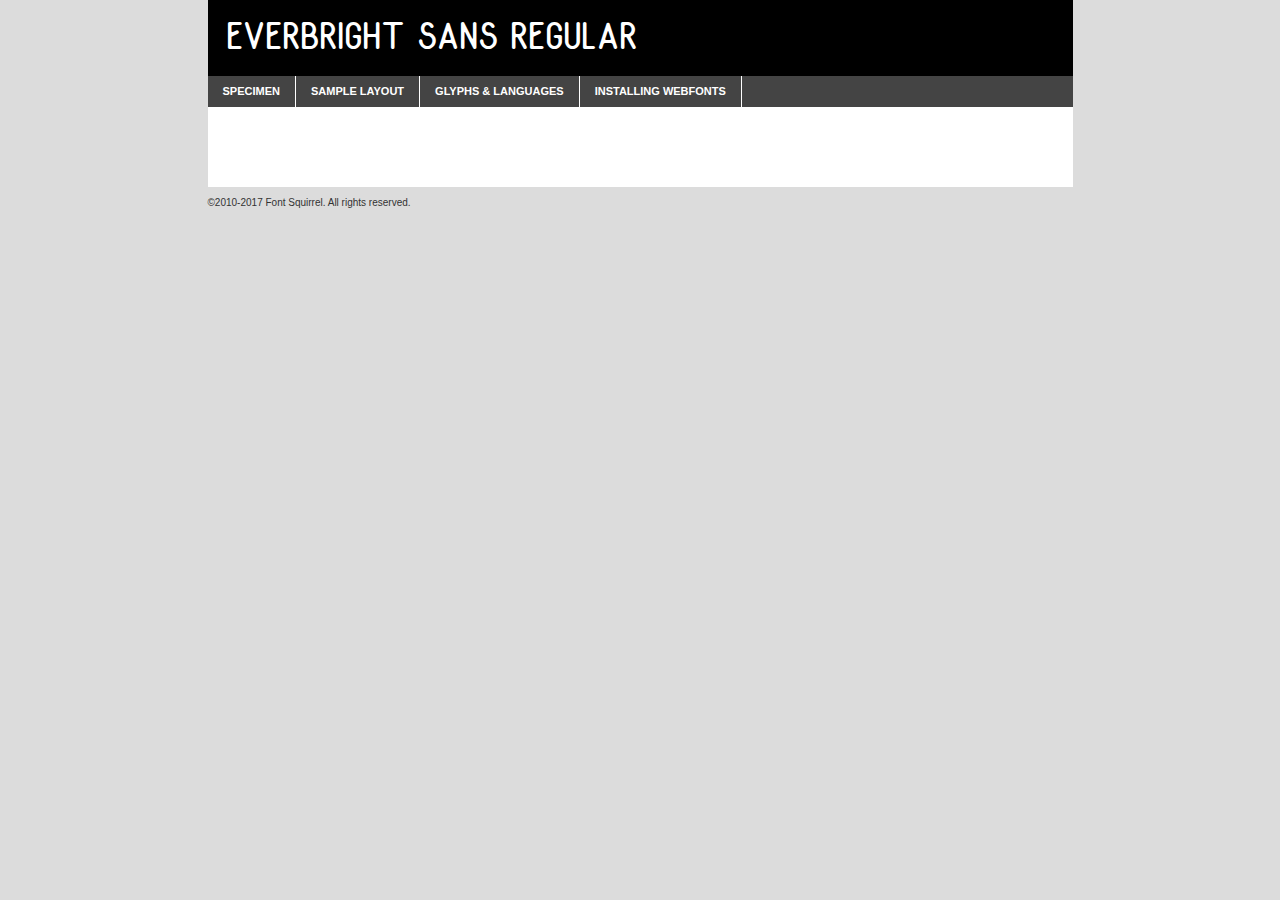
<file: font-aset/everbrightsansregular-zvomz-demo.html>
<!DOCTYPE html PUBLIC "-//W3C//DTD XHTML 1.0 Transitional//EN"
        "http://www.w3.org/TR/xhtml1/DTD/xhtml1-transitional.dtd">

<html xmlns="http://www.w3.org/1999/xhtml" xml:lang="en" lang="en">
<head>
    <meta http-equiv="Content-Type" content="text/html; charset=utf-8"/>
    <script src="http://ajax.googleapis.com/ajax/libs/jquery/1.7.2/jquery.min.js" type="text/javascript" charset="utf-8"></script>
    <script type="text/javascript">
		(function($) {
			$.fn.easyTabs = function(option) {
				var param = jQuery.extend({ fadeSpeed: 'fast', defaultContent: 1, activeClass: 'active' }, option);
				$(this).each(function() {
					var thisId = '#' + this.id;
					if ( param.defaultContent == '' )
					{
						param.defaultContent = 1;
					}
					if ( typeof param.defaultContent == 'number' )
					{
						var defaultTab = $(thisId + ' .tabs li:eq(' + (param.defaultContent - 1) + ') a').attr('href').substr(1);
					}
					else
					{
						var defaultTab = param.defaultContent;
					}
					$(thisId + ' .tabs li a').each(function() {
						var tabToHide = $(this).attr('href').substr(1);
						$('#' + tabToHide).addClass('easytabs-tab-content');
					});
					hideAll();
					changeContent(defaultTab);

					function hideAll() {$(thisId + ' .easytabs-tab-content').hide();}

					function changeContent(tabId)
					{
						hideAll();
						$(thisId + ' .tabs li').removeClass(param.activeClass);
						$(thisId + ' .tabs li a[href=#' + tabId + ']').closest('li').addClass(param.activeClass);
						if ( param.fadeSpeed != 'none' )
						{
							$(thisId + ' #' + tabId).fadeIn(param.fadeSpeed);
						}
						else
						{
							$(thisId + ' #' + tabId).show();
						}
					}

					$(thisId + ' .tabs li').click(function() {
						var tabId = $(this).find('a').attr('href').substr(1);
						changeContent(tabId);
						return false;
					});
				});
			}
		})(jQuery);
    </script>
    <link rel="stylesheet" href="specimen_files/specimen_stylesheet.css" type="text/css" charset="utf-8"/>
    <link rel="stylesheet" href="stylesheet.css" type="text/css" charset="utf-8"/>

    <style type="text/css">
        		body {
			font-family: 'everbright_sansregular';
        		}

            </style>

    <title>Everbright Sans Regular Specimen</title>


    <script type="text/javascript" charset="utf-8">
		$(document).ready(function() {
			$('#container').easyTabs({ defaultContent: 1 });
		});
    </script>
</head>

<body>
<div id="container">
    <div id="header">
		Everbright Sans Regular    </div>
    <ul class="tabs">
        <li><a href="#specimen">Specimen</a></li>
        <li><a href="#layout">Sample Layout</a></li>
		        <li><a href="#glyphs">Glyphs &amp; Languages</a></li>
        <li><a href="#installing">Installing Webfonts</a></li>

    </ul>

    <div id="main_content">


        <div id="specimen">

            <div class="section">
                <div class="grid12 firstcol">
                    <div class="huge">AaBb</div>
                </div>
            </div>

            <div class="section">
                <div class="glyph_range">A&#x200B;B&#x200b;C&#x200b;D&#x200b;E&#x200b;F&#x200b;G&#x200b;H&#x200b;I&#x200b;J&#x200b;K&#x200b;L&#x200b;M&#x200b;N&#x200b;O&#x200b;P&#x200b;Q&#x200b;R&#x200b;S&#x200b;T&#x200b;U&#x200b;V&#x200b;W&#x200b;X&#x200b;Y&#x200b;Z&#x200b;a&#x200b;b&#x200b;c&#x200b;d&#x200b;e&#x200b;f&#x200b;g&#x200b;h&#x200b;i&#x200b;j&#x200b;k&#x200b;l&#x200b;m&#x200b;n&#x200b;o&#x200b;p&#x200b;q&#x200b;r&#x200b;s&#x200b;t&#x200b;u&#x200b;v&#x200b;w&#x200b;x&#x200b;y&#x200b;z&#x200b;1&#x200b;2&#x200b;3&#x200b;4&#x200b;5&#x200b;6&#x200b;7&#x200b;8&#x200b;9&#x200b;0&#x200b;&amp;&#x200b;.&#x200b;,&#x200b;?&#x200b;!&#x200b;&#64;&#x200b;(&#x200b;)&#x200b;#&#x200b;$&#x200b;%&#x200b;*&#x200b;+&#x200b;-&#x200b;=&#x200b;:&#x200b;;</div>
            </div>
            <div class="section">
                <div class="grid12 firstcol">
                    <table class="sample_table">
                        <tr>
                            <td>10</td>
                            <td class="size10">abcdefghijklmnopqrstuvwxyzABCDEFGHIJKLMNOPQRSTUVWXYZ0123456789abcdefghijklmnopqrstuvwxyzABCDEFGHIJKLMNOPQRSTUVWXYZ0123456789abcdefghijklmnopqrstuvwxyzABCDEFGHIJKLMNOPQRSTUVWXYZ</td>
                        </tr>
                        <tr>
                            <td>11</td>
                            <td class="size11">abcdefghijklmnopqrstuvwxyzABCDEFGHIJKLMNOPQRSTUVWXYZ0123456789abcdefghijklmnopqrstuvwxyzABCDEFGHIJKLMNOPQRSTUVWXYZ0123456789abcdefghijklmnopqrstuvwxyzABCDEFGHIJKLMNOPQRSTUVWXYZ</td>
                        </tr>
                        <tr>
                            <td>12</td>
                            <td class="size12">abcdefghijklmnopqrstuvwxyzABCDEFGHIJKLMNOPQRSTUVWXYZ0123456789abcdefghijklmnopqrstuvwxyzABCDEFGHIJKLMNOPQRSTUVWXYZ0123456789abcdefghijklmnopqrstuvwxyzABCDEFGHIJKLMNOPQRSTUVWXYZ</td>
                        </tr>
                        <tr>
                            <td>13</td>
                            <td class="size13">abcdefghijklmnopqrstuvwxyzABCDEFGHIJKLMNOPQRSTUVWXYZ0123456789abcdefghijklmnopqrstuvwxyzABCDEFGHIJKLMNOPQRSTUVWXYZ0123456789abcdefghijklmnopqrstuvwxyzABCDEFGHIJKLMNOPQRSTUVWXYZ</td>
                        </tr>
                        <tr>
                            <td>14</td>
                            <td class="size14">abcdefghijklmnopqrstuvwxyzABCDEFGHIJKLMNOPQRSTUVWXYZ0123456789abcdefghijklmnopqrstuvwxyzABCDEFGHIJKLMNOPQRSTUVWXYZ0123456789abcdefghijklmnopqrstuvwxyzABCDEFGHIJKLMNOPQRSTUVWXYZ</td>
                        </tr>
                        <tr>
                            <td>16</td>
                            <td class="size16">abcdefghijklmnopqrstuvwxyzABCDEFGHIJKLMNOPQRSTUVWXYZ0123456789abcdefghijklmnopqrstuvwxyzABCDEFGHIJKLMNOPQRSTUVWXYZ</td>
                        </tr>
                        <tr>
                            <td>18</td>
                            <td class="size18">abcdefghijklmnopqrstuvwxyzABCDEFGHIJKLMNOPQRSTUVWXYZ0123456789abcdefghijklmnopqrstuvwxyzABCDEFGHIJKLMNOPQRSTUVWXYZ</td>
                        </tr>
                        <tr>
                            <td>20</td>
                            <td class="size20">abcdefghijklmnopqrstuvwxyzABCDEFGHIJKLMNOPQRSTUVWXYZ0123456789abcdefghijklmnopqrstuvwxyzABCDEFGHIJKLMNOPQRSTUVWXYZ</td>
                        </tr>
                        <tr>
                            <td>24</td>
                            <td class="size24">abcdefghijklmnopqrstuvwxyzABCDEFGHIJKLMNOPQRSTUVWXYZ0123456789abcdefghijklmnopqrstuvwxyzABCDEFGHIJKLMNOPQRSTUVWXYZ</td>
                        </tr>
                        <tr>
                            <td>30</td>
                            <td class="size30">abcdefghijklmnopqrstuvwxyzABCDEFGHIJKLMNOPQRSTUVWXYZ0123456789abcdefghijklmnopqrstuvwxyzABCDEFGHIJKLMNOPQRSTUVWXYZ</td>
                        </tr>
                        <tr>
                            <td>36</td>
                            <td class="size36">abcdefghijklmnopqrstuvwxyzABCDEFGHIJKLMNOPQRSTUVWXYZ0123456789abcdefghijklmnopqrstuvwxyzABCDEFGHIJKLMNOPQRSTUVWXYZ</td>
                        </tr>
                        <tr>
                            <td>48</td>
                            <td class="size48">abcdefghijklmnopqrstuvwxyzABCDEFGHIJKLMNOPQRSTUVWXYZ0123456789abcdefghijklmnopqrstuvwxyzABCDEFGHIJKLMNOPQRSTUVWXYZ</td>
                        </tr>
                        <tr>
                            <td>60</td>
                            <td class="size60">abcdefghijklmnopqrstuvwxyzABCDEFGHIJKLMNOPQRSTUVWXYZ0123456789abcdefghijklmnopqrstuvwxyzABCDEFGHIJKLMNOPQRSTUVWXYZ</td>
                        </tr>
                        <tr>
                            <td>72</td>
                            <td class="size72">abcdefghijklmnopqrstuvwxyzABCDEFGHIJKLMNOPQRSTUVWXYZ0123456789abcdefghijklmnopqrstuvwxyzABCDEFGHIJKLMNOPQRSTUVWXYZ</td>
                        </tr>
                        <tr>
                            <td>90</td>
                            <td class="size90">abcdefghijklmnopqrstuvwxyzABCDEFGHIJKLMNOPQRSTUVWXYZ0123456789abcdefghijklmnopqrstuvwxyzABCDEFGHIJKLMNOPQRSTUVWXYZ</td>
                        </tr>
                    </table>

                </div>

            </div>


            <div class="section" id="bodycomparison">


                <div id="xheight">
                    <div class="fontbody">&#x25FC;&#x25FC;&#x25FC;&#x25FC;&#x25FC;&#x25FC;&#x25FC;&#x25FC;&#x25FC;&#x25FC;&#x25FC;&#x25FC;&#x25FC;&#x25FC;&#x25FC;&#x25FC;&#x25FC;&#x25FC;&#x25FC;&#x25FC;&#x25FC;&#x25FC;&#x25FC;&#x25FC;&#x25FC;&#x25FC;&#x25FC;&#x25FC;&#x25FC;&#x25FC;&#x25FC;&#x25FC;&#x25FC;&#x25FC;&#x25FC;&#x25FC;&#x25FC;&#x25FC;&#x25FC;&#x25FC;&#x25FC;&#x25FC;&#x25FC;&#x25FC;&#x25FC;&#x25FC;&#x25FC;&#x25FC;&#x25FC;&#x25FC;&#x25FC;&#x25FC;&#x25FC;&#x25FC;&#x25FC;&#x25FC;&#x25FC;&#x25FC;&#x25FC;&#x25FC;&#x25FC;&#x25FC;&#x25FC;&#x25FC;&#x25FC;&#x25FC;&#x25FC;&#x25FC;&#x25FC;&#x25FC;&#x25FC;&#x25FC;&#x25FC;&#x25FC;&#x25FC;&#x25FC;&#x25FC;&#x25FC;&#x25FC;&#x25FC;&#x25FC;&#x25FC;&#x25FC;&#x25FC;&#x25FC;&#x25FC;&#x25FC;&#x25FC;&#x25FC;&#x25FC;&#x25FC;&#x25FC;&#x25FC;&#x25FC;&#x25FC;&#x25FC;&#x25FC;&#x25FC;&#x25FC;body</div>
                    <div class="arialbody">body</div>
                    <div class="verdanabody">body</div>
                    <div class="georgiabody">body</div>
                </div>
                <div class="fontbody" style="z-index:1">
                    body<span>Everbright Sans Regular</span>
                </div>
                <div class="arialbody" style="z-index:1">
                    body<span>Arial</span>
                </div>
                <div class="verdanabody" style="z-index:1">
                    body<span>Verdana</span>
                </div>
                <div class="georgiabody" style="z-index:1">
                    body<span>Georgia</span>
                </div>


            </div>


            <div class="section psample psample_row1" id="">

                <div class="grid2 firstcol">
                    <p class="size10"><span>10.</span>Aenean lacinia bibendum nulla sed consectetur. Fusce dapibus, tellus ac cursus commodo, tortor mauris condimentum nibh, ut fermentum massa justo sit amet risus. Nullam id dolor id nibh ultricies vehicula ut id elit. Cum sociis natoque penatibus et magnis dis parturient montes, nascetur ridiculus mus. Nulla vitae elit libero, a pharetra augue.</p>

                </div>
                <div class="grid3">
                    <p class="size11"><span>11.</span>Aenean lacinia bibendum nulla sed consectetur. Fusce dapibus, tellus ac cursus commodo, tortor mauris condimentum nibh, ut fermentum massa justo sit amet risus. Nullam id dolor id nibh ultricies vehicula ut id elit. Cum sociis natoque penatibus et magnis dis parturient montes, nascetur ridiculus mus. Nulla vitae elit libero, a pharetra augue.</p>

                </div>
                <div class="grid3">
                    <p class="size12"><span>12.</span>Aenean lacinia bibendum nulla sed consectetur. Fusce dapibus, tellus ac cursus commodo, tortor mauris condimentum nibh, ut fermentum massa justo sit amet risus. Nullam id dolor id nibh ultricies vehicula ut id elit. Cum sociis natoque penatibus et magnis dis parturient montes, nascetur ridiculus mus. Nulla vitae elit libero, a pharetra augue.</p>

                </div>
                <div class="grid4">
                    <p class="size13"><span>13.</span>Aenean lacinia bibendum nulla sed consectetur. Fusce dapibus, tellus ac cursus commodo, tortor mauris condimentum nibh, ut fermentum massa justo sit amet risus. Nullam id dolor id nibh ultricies vehicula ut id elit. Cum sociis natoque penatibus et magnis dis parturient montes, nascetur ridiculus mus. Nulla vitae elit libero, a pharetra augue.</p>

                </div>
                <div class="white_blend"></div>

            </div>
            <div class="section psample psample_row2" id="">
                <div class="grid3 firstcol">
                    <p class="size14"><span>14.</span>Aenean lacinia bibendum nulla sed consectetur. Fusce dapibus, tellus ac cursus commodo, tortor mauris condimentum nibh, ut fermentum massa justo sit amet risus. Nullam id dolor id nibh ultricies vehicula ut id elit. Cum sociis natoque penatibus et magnis dis parturient montes, nascetur ridiculus mus. Nulla vitae elit libero, a pharetra augue.</p>

                </div>
                <div class="grid4">
                    <p class="size16"><span>16.</span>Aenean lacinia bibendum nulla sed consectetur. Fusce dapibus, tellus ac cursus commodo, tortor mauris condimentum nibh, ut fermentum massa justo sit amet risus. Nullam id dolor id nibh ultricies vehicula ut id elit. Cum sociis natoque penatibus et magnis dis parturient montes, nascetur ridiculus mus. Nulla vitae elit libero, a pharetra augue.</p>

                </div>
                <div class="grid5">
                    <p class="size18"><span>18.</span>Aenean lacinia bibendum nulla sed consectetur. Fusce dapibus, tellus ac cursus commodo, tortor mauris condimentum nibh, ut fermentum massa justo sit amet risus. Nullam id dolor id nibh ultricies vehicula ut id elit. Cum sociis natoque penatibus et magnis dis parturient montes, nascetur ridiculus mus. Nulla vitae elit libero, a pharetra augue.</p>

                </div>

                <div class="white_blend"></div>

            </div>

            <div class="section psample psample_row3" id="">
                <div class="grid5 firstcol">
                    <p class="size20"><span>20.</span>Aenean lacinia bibendum nulla sed consectetur. Fusce dapibus, tellus ac cursus commodo, tortor mauris condimentum nibh, ut fermentum massa justo sit amet risus. Nullam id dolor id nibh ultricies vehicula ut id elit. Cum sociis natoque penatibus et magnis dis parturient montes, nascetur ridiculus mus. Nulla vitae elit libero, a pharetra augue.</p>
                </div>
                <div class="grid7">
                    <p class="size24"><span>24.</span>Aenean lacinia bibendum nulla sed consectetur. Fusce dapibus, tellus ac cursus commodo, tortor mauris condimentum nibh, ut fermentum massa justo sit amet risus. Nullam id dolor id nibh ultricies vehicula ut id elit. Cum sociis natoque penatibus et magnis dis parturient montes, nascetur ridiculus mus. Nulla vitae elit libero, a pharetra augue.</p>
                </div>

                <div class="white_blend"></div>

            </div>

            <div class="section psample psample_row4" id="">
                <div class="grid12 firstcol">
                    <p class="size30"><span>30.</span>Aenean lacinia bibendum nulla sed consectetur. Fusce dapibus, tellus ac cursus commodo, tortor mauris condimentum nibh, ut fermentum massa justo sit amet risus. Nullam id dolor id nibh ultricies vehicula ut id elit. Cum sociis natoque penatibus et magnis dis parturient montes, nascetur ridiculus mus. Nulla vitae elit libero, a pharetra augue.</p>
                </div>
                <div class="white_blend"></div>

            </div>


            <div class="section psample psample_row1 fullreverse">
                <div class="grid2 firstcol">
                    <p class="size10"><span>10.</span>Aenean lacinia bibendum nulla sed consectetur. Fusce dapibus, tellus ac cursus commodo, tortor mauris condimentum nibh, ut fermentum massa justo sit amet risus. Nullam id dolor id nibh ultricies vehicula ut id elit. Cum sociis natoque penatibus et magnis dis parturient montes, nascetur ridiculus mus. Nulla vitae elit libero, a pharetra augue.</p>

                </div>
                <div class="grid3">
                    <p class="size11"><span>11.</span>Aenean lacinia bibendum nulla sed consectetur. Fusce dapibus, tellus ac cursus commodo, tortor mauris condimentum nibh, ut fermentum massa justo sit amet risus. Nullam id dolor id nibh ultricies vehicula ut id elit. Cum sociis natoque penatibus et magnis dis parturient montes, nascetur ridiculus mus. Nulla vitae elit libero, a pharetra augue.</p>

                </div>
                <div class="grid3">
                    <p class="size12"><span>12.</span>Aenean lacinia bibendum nulla sed consectetur. Fusce dapibus, tellus ac cursus commodo, tortor mauris condimentum nibh, ut fermentum massa justo sit amet risus. Nullam id dolor id nibh ultricies vehicula ut id elit. Cum sociis natoque penatibus et magnis dis parturient montes, nascetur ridiculus mus. Nulla vitae elit libero, a pharetra augue.</p>

                </div>
                <div class="grid4">
                    <p class="size13"><span>13.</span>Aenean lacinia bibendum nulla sed consectetur. Fusce dapibus, tellus ac cursus commodo, tortor mauris condimentum nibh, ut fermentum massa justo sit amet risus. Nullam id dolor id nibh ultricies vehicula ut id elit. Cum sociis natoque penatibus et magnis dis parturient montes, nascetur ridiculus mus. Nulla vitae elit libero, a pharetra augue.</p>

                </div>
                <div class="black_blend"></div>

            </div>

            <div class="section psample psample_row2 fullreverse">
                <div class="grid3 firstcol">
                    <p class="size14"><span>14.</span>Aenean lacinia bibendum nulla sed consectetur. Fusce dapibus, tellus ac cursus commodo, tortor mauris condimentum nibh, ut fermentum massa justo sit amet risus. Nullam id dolor id nibh ultricies vehicula ut id elit. Cum sociis natoque penatibus et magnis dis parturient montes, nascetur ridiculus mus. Nulla vitae elit libero, a pharetra augue.</p>

                </div>
                <div class="grid4">
                    <p class="size16"><span>16.</span>Aenean lacinia bibendum nulla sed consectetur. Fusce dapibus, tellus ac cursus commodo, tortor mauris condimentum nibh, ut fermentum massa justo sit amet risus. Nullam id dolor id nibh ultricies vehicula ut id elit. Cum sociis natoque penatibus et magnis dis parturient montes, nascetur ridiculus mus. Nulla vitae elit libero, a pharetra augue.</p>

                </div>
                <div class="grid5">
                    <p class="size18"><span>18.</span>Aenean lacinia bibendum nulla sed consectetur. Fusce dapibus, tellus ac cursus commodo, tortor mauris condimentum nibh, ut fermentum massa justo sit amet risus. Nullam id dolor id nibh ultricies vehicula ut id elit. Cum sociis natoque penatibus et magnis dis parturient montes, nascetur ridiculus mus. Nulla vitae elit libero, a pharetra augue.</p>

                </div>
                <div class="black_blend"></div>

            </div>

            <div class="section psample fullreverse psample_row3" id="">
                <div class="grid5 firstcol">
                    <p class="size20"><span>20.</span>Aenean lacinia bibendum nulla sed consectetur. Fusce dapibus, tellus ac cursus commodo, tortor mauris condimentum nibh, ut fermentum massa justo sit amet risus. Nullam id dolor id nibh ultricies vehicula ut id elit. Cum sociis natoque penatibus et magnis dis parturient montes, nascetur ridiculus mus. Nulla vitae elit libero, a pharetra augue.</p>
                </div>
                <div class="grid7">
                    <p class="size24"><span>24.</span>Aenean lacinia bibendum nulla sed consectetur. Fusce dapibus, tellus ac cursus commodo, tortor mauris condimentum nibh, ut fermentum massa justo sit amet risus. Nullam id dolor id nibh ultricies vehicula ut id elit. Cum sociis natoque penatibus et magnis dis parturient montes, nascetur ridiculus mus. Nulla vitae elit libero, a pharetra augue.</p>
                </div>

                <div class="black_blend"></div>

            </div>

            <div class="section psample fullreverse psample_row4" id="" style="border-bottom: 20px #000 solid;">
                <div class="grid12 firstcol">
                    <p class="size30"><span>30.</span>Aenean lacinia bibendum nulla sed consectetur. Fusce dapibus, tellus ac cursus commodo, tortor mauris condimentum nibh, ut fermentum massa justo sit amet risus. Nullam id dolor id nibh ultricies vehicula ut id elit. Cum sociis natoque penatibus et magnis dis parturient montes, nascetur ridiculus mus. Nulla vitae elit libero, a pharetra augue.</p>
                </div>
                <div class="black_blend"></div>

            </div>


        </div>

        <div id="layout">

            <div class="section">

                <div class="grid12 firstcol">
                    <h1>Lorem Ipsum Dolor</h1>
                    <h2>Etiam porta sem malesuada magna mollis euismod</h2>

                    <p class="byline">By <a href="#link">Aenean Lacinia</a></p>
                </div>
            </div>
            <div class="section">
                <div class="grid8 firstcol">
                    <p class="large">Donec sed odio dui. Morbi leo risus, porta ac consectetur ac, vestibulum at eros. Fusce dapibus, tellus ac cursus commodo, tortor mauris condimentum nibh, ut fermentum massa justo sit amet risus. </p>


                    <h3>Pellentesque ornare sem</h3>

                    <p>Maecenas sed diam eget risus varius blandit sit amet non magna. Maecenas faucibus mollis interdum. Donec ullamcorper nulla non metus auctor fringilla. Nullam id dolor id nibh ultricies vehicula ut id elit. Nullam id dolor id nibh ultricies vehicula ut id elit. </p>

                    <p>Aenean eu leo quam. Pellentesque ornare sem lacinia quam venenatis vestibulum. Lorem ipsum dolor sit amet, consectetur adipiscing elit. Cum sociis natoque penatibus et magnis dis parturient montes, nascetur ridiculus mus. </p>

                    <p>Nulla vitae elit libero, a pharetra augue. Praesent commodo cursus magna, vel scelerisque nisl consectetur et. Aenean lacinia bibendum nulla sed consectetur. </p>

                    <p>Nullam quis risus eget urna mollis ornare vel eu leo. Nullam quis risus eget urna mollis ornare vel eu leo. Maecenas sed diam eget risus varius blandit sit amet non magna. Donec ullamcorper nulla non metus auctor fringilla. </p>

                    <h3>Cras mattis consectetur</h3>

                    <p>Aenean eu leo quam. Pellentesque ornare sem lacinia quam venenatis vestibulum. Aenean lacinia bibendum nulla sed consectetur. Integer posuere erat a ante venenatis dapibus posuere velit aliquet. Cras mattis consectetur purus sit amet fermentum. </p>

                    <p>Nullam id dolor id nibh ultricies vehicula ut id elit. Nullam quis risus eget urna mollis ornare vel eu leo. Cras mattis consectetur purus sit amet fermentum.</p>
                </div>

                <div class="grid4 sidebar">

                    <div class="box reverse">
                        <p class="last">Nullam quis risus eget urna mollis ornare vel eu leo. Donec ullamcorper nulla non metus auctor fringilla. Cras mattis consectetur purus sit amet fermentum. Sed posuere consectetur est at lobortis. Lorem ipsum dolor sit amet, consectetur adipiscing elit. </p>
                    </div>

                    <p class="caption">Maecenas sed diam eget risus varius.</p>

                    <p>Vestibulum id ligula porta felis euismod semper. Integer posuere erat a ante venenatis dapibus posuere velit aliquet. Vestibulum id ligula porta felis euismod semper. Sed posuere consectetur est at lobortis. Maecenas sed diam eget risus varius blandit sit amet non magna. Fusce dapibus, tellus ac cursus commodo, tortor mauris condimentum nibh, ut fermentum massa justo sit amet risus. </p>


                    <p>Duis mollis, est non commodo luctus, nisi erat porttitor ligula, eget lacinia odio sem nec elit. Aenean lacinia bibendum nulla sed consectetur. Vivamus sagittis lacus vel augue laoreet rutrum faucibus dolor auctor. Aenean lacinia bibendum nulla sed consectetur. Nullam quis risus eget urna mollis ornare vel eu leo. </p>

                    <p>Praesent commodo cursus magna, vel scelerisque nisl consectetur et. Donec ullamcorper nulla non metus auctor fringilla. Maecenas faucibus mollis interdum. Fusce dapibus, tellus ac cursus commodo, tortor mauris condimentum nibh, ut fermentum massa justo sit amet risus. </p>

                </div>
            </div>

        </div>


		

        <div id="glyphs">
            <div class="section">
                <div class="grid12 firstcol">

                    <h1>Language Support</h1>
                    <p>The subset of Everbright Sans Regular in this kit supports the following languages:<br/>

						English, Arrernte, Bislama, Cebuano, Fijian, Gilbertese, Hmong, Ibanag, Iloko_ilokano, Interglossa_glosa, Interlingua, Lojban, Norfolk_pitcairnese, Oromo, Rotokas, Seychelles_creole, Shona, Somali, Southern_ndebele, Swahili, Swati_swazi, Tok_pisin, Warlpiri, Xhosa, Zulu, Latinbasic, Demo                    </p>
                    <h1>Glyph Chart</h1>
                    <p>The subset of Everbright Sans Regular in this kit includes all the glyphs listed below. Unicode entities are included above each glyph to help you insert individual characters into your layout.</p>
                    <div id="glyph_chart">

																																	                                <div><p>&amp;#13;</p>&#13;</div>
																				                                <div><p>&amp;#32;</p>&#32;</div>
																				                                <div><p>&amp;#33;</p>&#33;</div>
																				                                <div><p>&amp;#34;</p>&#34;</div>
																				                                <div><p>&amp;#35;</p>&#35;</div>
																				                                <div><p>&amp;#36;</p>&#36;</div>
																				                                <div><p>&amp;#37;</p>&#37;</div>
																				                                <div><p>&amp;#38;</p>&#38;</div>
																				                                <div><p>&amp;#39;</p>&#39;</div>
																				                                <div><p>&amp;#40;</p>&#40;</div>
																				                                <div><p>&amp;#41;</p>&#41;</div>
																				                                <div><p>&amp;#42;</p>&#42;</div>
																				                                <div><p>&amp;#43;</p>&#43;</div>
																				                                <div><p>&amp;#44;</p>&#44;</div>
																				                                <div><p>&amp;#45;</p>&#45;</div>
																				                                <div><p>&amp;#46;</p>&#46;</div>
																				                                <div><p>&amp;#47;</p>&#47;</div>
																				                                <div><p>&amp;#48;</p>&#48;</div>
																				                                <div><p>&amp;#49;</p>&#49;</div>
																				                                <div><p>&amp;#50;</p>&#50;</div>
																				                                <div><p>&amp;#51;</p>&#51;</div>
																				                                <div><p>&amp;#52;</p>&#52;</div>
																				                                <div><p>&amp;#53;</p>&#53;</div>
																				                                <div><p>&amp;#54;</p>&#54;</div>
																				                                <div><p>&amp;#55;</p>&#55;</div>
																				                                <div><p>&amp;#56;</p>&#56;</div>
																				                                <div><p>&amp;#57;</p>&#57;</div>
																				                                <div><p>&amp;#58;</p>&#58;</div>
																				                                <div><p>&amp;#59;</p>&#59;</div>
																				                                <div><p>&amp;#60;</p>&#60;</div>
																				                                <div><p>&amp;#61;</p>&#61;</div>
																				                                <div><p>&amp;#62;</p>&#62;</div>
																				                                <div><p>&amp;#63;</p>&#63;</div>
																				                                <div><p>&amp;#64;</p>&#64;</div>
																				                                <div><p>&amp;#65;</p>&#65;</div>
																				                                <div><p>&amp;#66;</p>&#66;</div>
																				                                <div><p>&amp;#67;</p>&#67;</div>
																				                                <div><p>&amp;#68;</p>&#68;</div>
																				                                <div><p>&amp;#69;</p>&#69;</div>
																				                                <div><p>&amp;#70;</p>&#70;</div>
																				                                <div><p>&amp;#71;</p>&#71;</div>
																				                                <div><p>&amp;#72;</p>&#72;</div>
																				                                <div><p>&amp;#73;</p>&#73;</div>
																				                                <div><p>&amp;#74;</p>&#74;</div>
																				                                <div><p>&amp;#75;</p>&#75;</div>
																				                                <div><p>&amp;#76;</p>&#76;</div>
																				                                <div><p>&amp;#77;</p>&#77;</div>
																				                                <div><p>&amp;#78;</p>&#78;</div>
																				                                <div><p>&amp;#79;</p>&#79;</div>
																				                                <div><p>&amp;#80;</p>&#80;</div>
																				                                <div><p>&amp;#81;</p>&#81;</div>
																				                                <div><p>&amp;#82;</p>&#82;</div>
																				                                <div><p>&amp;#83;</p>&#83;</div>
																				                                <div><p>&amp;#84;</p>&#84;</div>
																				                                <div><p>&amp;#85;</p>&#85;</div>
																				                                <div><p>&amp;#86;</p>&#86;</div>
																				                                <div><p>&amp;#87;</p>&#87;</div>
																				                                <div><p>&amp;#88;</p>&#88;</div>
																				                                <div><p>&amp;#89;</p>&#89;</div>
																				                                <div><p>&amp;#90;</p>&#90;</div>
																				                                <div><p>&amp;#91;</p>&#91;</div>
																				                                <div><p>&amp;#92;</p>&#92;</div>
																				                                <div><p>&amp;#93;</p>&#93;</div>
																				                                <div><p>&amp;#94;</p>&#94;</div>
																				                                <div><p>&amp;#95;</p>&#95;</div>
																				                                <div><p>&amp;#97;</p>&#97;</div>
																				                                <div><p>&amp;#98;</p>&#98;</div>
																				                                <div><p>&amp;#99;</p>&#99;</div>
																				                                <div><p>&amp;#100;</p>&#100;</div>
																				                                <div><p>&amp;#101;</p>&#101;</div>
																				                                <div><p>&amp;#102;</p>&#102;</div>
																				                                <div><p>&amp;#103;</p>&#103;</div>
																				                                <div><p>&amp;#104;</p>&#104;</div>
																				                                <div><p>&amp;#105;</p>&#105;</div>
																				                                <div><p>&amp;#106;</p>&#106;</div>
																				                                <div><p>&amp;#107;</p>&#107;</div>
																				                                <div><p>&amp;#108;</p>&#108;</div>
																				                                <div><p>&amp;#109;</p>&#109;</div>
																				                                <div><p>&amp;#110;</p>&#110;</div>
																				                                <div><p>&amp;#111;</p>&#111;</div>
																				                                <div><p>&amp;#112;</p>&#112;</div>
																				                                <div><p>&amp;#113;</p>&#113;</div>
																				                                <div><p>&amp;#114;</p>&#114;</div>
																				                                <div><p>&amp;#115;</p>&#115;</div>
																				                                <div><p>&amp;#116;</p>&#116;</div>
																				                                <div><p>&amp;#117;</p>&#117;</div>
																				                                <div><p>&amp;#118;</p>&#118;</div>
																				                                <div><p>&amp;#119;</p>&#119;</div>
																				                                <div><p>&amp;#120;</p>&#120;</div>
																				                                <div><p>&amp;#121;</p>&#121;</div>
																				                                <div><p>&amp;#122;</p>&#122;</div>
																				                                <div><p>&amp;#123;</p>&#123;</div>
																				                                <div><p>&amp;#124;</p>&#124;</div>
																				                                <div><p>&amp;#125;</p>&#125;</div>
																				                                <div><p>&amp;#126;</p>&#126;</div>
																				                                <div><p>&amp;#160;</p>&#160;</div>
																				                                <div><p>&amp;#173;</p>&#173;</div>
																				                                <div><p>&amp;#8192;</p>&#8192;</div>
																				                                <div><p>&amp;#8193;</p>&#8193;</div>
																				                                <div><p>&amp;#8194;</p>&#8194;</div>
																				                                <div><p>&amp;#8195;</p>&#8195;</div>
																				                                <div><p>&amp;#8196;</p>&#8196;</div>
																				                                <div><p>&amp;#8197;</p>&#8197;</div>
																				                                <div><p>&amp;#8198;</p>&#8198;</div>
																				                                <div><p>&amp;#8199;</p>&#8199;</div>
																				                                <div><p>&amp;#8200;</p>&#8200;</div>
																				                                <div><p>&amp;#8201;</p>&#8201;</div>
																				                                <div><p>&amp;#8202;</p>&#8202;</div>
																				                                <div><p>&amp;#8208;</p>&#8208;</div>
																				                                <div><p>&amp;#8209;</p>&#8209;</div>
																				                                <div><p>&amp;#8210;</p>&#8210;</div>
																				                                <div><p>&amp;#8211;</p>&#8211;</div>
																				                                <div><p>&amp;#8212;</p>&#8212;</div>
																				                                <div><p>&amp;#8239;</p>&#8239;</div>
																				                                <div><p>&amp;#8287;</p>&#8287;</div>
																				                                <div><p>&amp;#9724;</p>&#9724;</div>
																																													                    </div>
                </div>


            </div>
        </div>


        <div id="specs">

        </div>

        <div id="installing">
            <div class="section">
                <div class="grid7 firstcol">
                    <h1>Installing Webfonts</h1>

                    <p>Webfonts are supported by all major browser platforms but not all in the same way. There are currently four different font formats that must be included in order to target all browsers. This includes TTF, WOFF, EOT and SVG.</p>

                    <h2>1. Upload your webfonts</h2>
                    <p>You must upload your webfont kit to your website. They should be in or near the same directory as your CSS files.</p>

                    <h2>2. Include the webfont stylesheet</h2>
                    <p>A special CSS @font-face declaration helps the various browsers select the appropriate font it needs without causing you a bunch of headaches. Learn more about this syntax by reading the <a href="https://www.fontspring.com/blog/further-hardening-of-the-bulletproof-syntax">Fontspring blog post</a> about it. The code for it is as follows:</p>


                    <code>
                        @font-face{
                        font-family: 'MyWebFont';
                        src: url('WebFont.eot');
                        src: url('WebFont.eot?#iefix') format('embedded-opentype'),
                        url('WebFont.woff') format('woff'),
                        url('WebFont.ttf') format('truetype'),
                        url('WebFont.svg#webfont') format('svg');
                        }
                    </code>

                    <p>We've already gone ahead and generated the code for you. All you have to do is link to the stylesheet in your HTML, like this:</p>
                    <code>&lt;link rel=&quot;stylesheet&quot; href=&quot;stylesheet.css&quot; type=&quot;text/css&quot; charset=&quot;utf-8&quot; /&gt;</code>

                    <h2>3. Modify your own stylesheet</h2>
                    <p>To take advantage of your new fonts, you must tell your stylesheet to use them. Look at the original @font-face declaration above and find the property called "font-family." The name linked there will be what you use to reference the font. Prepend that webfont name to the font stack in the "font-family" property, inside the selector you want to change. For example:</p>
                    <code>p { font-family: 'WebFont', Arial, sans-serif; }</code>

                    <h2>4. Test</h2>
                    <p>Getting webfonts to work cross-browser <em>can</em> be tricky. Use the information in the sidebar to help you if you find that fonts aren't loading in a particular browser.</p>
                </div>

                <div class="grid5 sidebar">
                    <div class="box">
                        <h2>Troubleshooting<br/>Font-Face Problems</h2>
                        <p>Having trouble getting your webfonts to load in your new website? Here are some tips to sort out what might be the problem.</p>

                        <h3>Fonts not showing in any browser</h3>

                        <p>This sounds like you need to work on the plumbing. You either did not upload the fonts to the correct directory, or you did not link the fonts properly in the CSS. If you've confirmed that all this is correct and you still have a problem, take a look at your .htaccess file and see if requests are getting intercepted.</p>

                        <h3>Fonts not loading in iPhone or iPad</h3>

                        <p>The most common problem here is that you are serving the fonts from an IIS server. IIS refuses to serve files that have unknown MIME types. If that is the case, you must set the MIME type for SVG to "image/svg+xml" in the server settings. Follow these instructions from Microsoft if you need help.</p>

                        <h3>Fonts not loading in Firefox</h3>

                        <p>The primary reason for this failure? You are still using a version Firefox older than 3.5. So upgrade already! If that isn't it, then you are very likely serving fonts from a different domain. Firefox requires that all font assets be served from the same domain. Lastly it is possible that you need to add WOFF to your list of MIME types (if you are serving via IIS.)</p>

                        <h3>Fonts not loading in IE</h3>

                        <p>Are you looking at Internet Explorer on an actual Windows machine or are you cheating by using a service like Adobe BrowserLab? Many of these screenshot services do not render @font-face for IE. Best to test it on a real machine.</p>

                        <h3>Fonts not loading in IE9</h3>

                        <p>IE9, like Firefox, requires that fonts be served from the same domain as the website. Make sure that is the case.</p>
                    </div>
                </div>
            </div>

        </div>

    </div>
    <div id="footer">
        <p>&copy;2010-2017 Font Squirrel. All rights reserved.</p>
    </div>
</div>
</body>
</html>
</file>
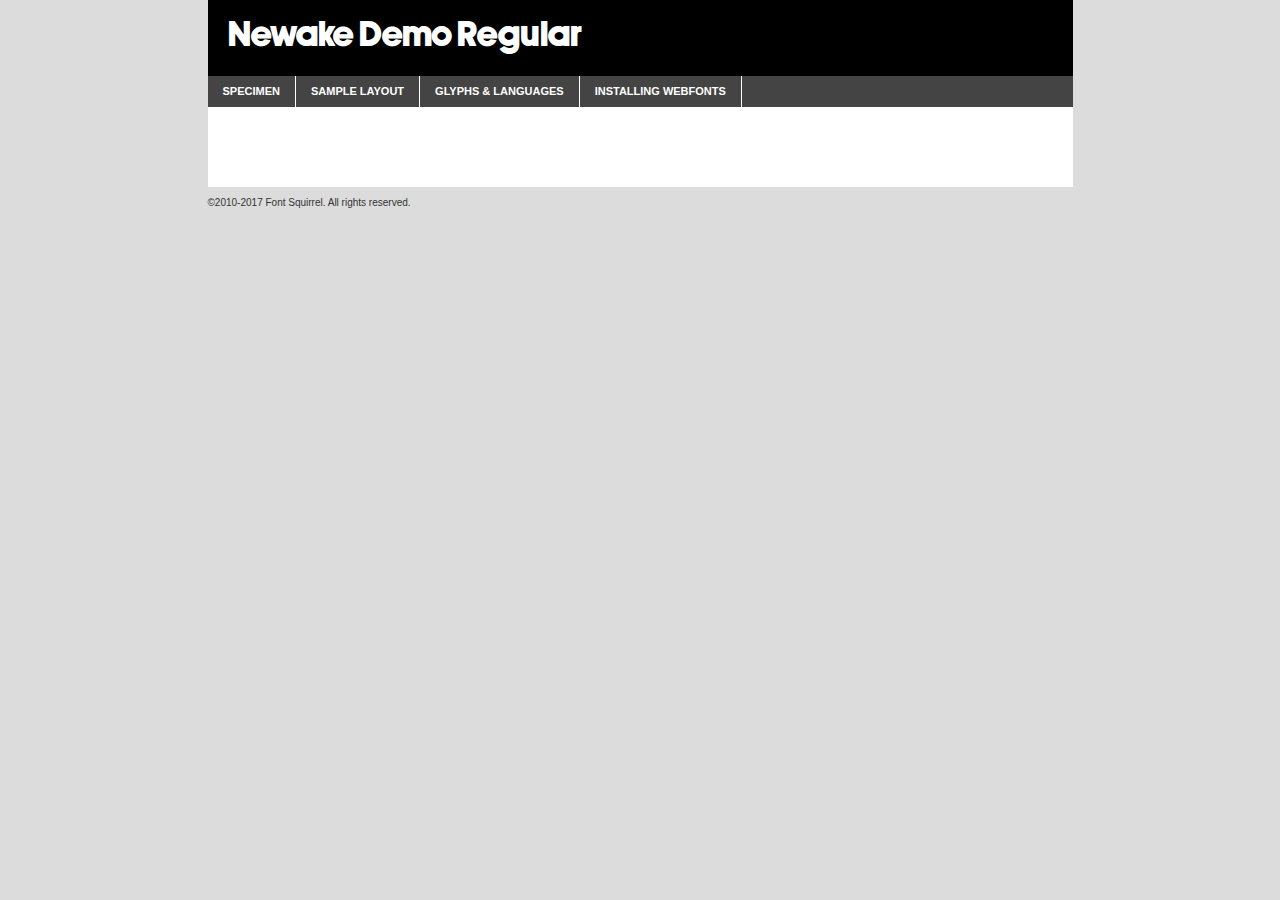
<file: font-aset/newake-demo-400-demo.html>
<!DOCTYPE html PUBLIC "-//W3C//DTD XHTML 1.0 Transitional//EN"
        "http://www.w3.org/TR/xhtml1/DTD/xhtml1-transitional.dtd">

<html xmlns="http://www.w3.org/1999/xhtml" xml:lang="en" lang="en">
<head>
    <meta http-equiv="Content-Type" content="text/html; charset=utf-8"/>
    <script src="http://ajax.googleapis.com/ajax/libs/jquery/1.7.2/jquery.min.js" type="text/javascript" charset="utf-8"></script>
    <script type="text/javascript">
		(function($) {
			$.fn.easyTabs = function(option) {
				var param = jQuery.extend({ fadeSpeed: 'fast', defaultContent: 1, activeClass: 'active' }, option);
				$(this).each(function() {
					var thisId = '#' + this.id;
					if ( param.defaultContent == '' )
					{
						param.defaultContent = 1;
					}
					if ( typeof param.defaultContent == 'number' )
					{
						var defaultTab = $(thisId + ' .tabs li:eq(' + (param.defaultContent - 1) + ') a').attr('href').substr(1);
					}
					else
					{
						var defaultTab = param.defaultContent;
					}
					$(thisId + ' .tabs li a').each(function() {
						var tabToHide = $(this).attr('href').substr(1);
						$('#' + tabToHide).addClass('easytabs-tab-content');
					});
					hideAll();
					changeContent(defaultTab);

					function hideAll() {$(thisId + ' .easytabs-tab-content').hide();}

					function changeContent(tabId)
					{
						hideAll();
						$(thisId + ' .tabs li').removeClass(param.activeClass);
						$(thisId + ' .tabs li a[href=#' + tabId + ']').closest('li').addClass(param.activeClass);
						if ( param.fadeSpeed != 'none' )
						{
							$(thisId + ' #' + tabId).fadeIn(param.fadeSpeed);
						}
						else
						{
							$(thisId + ' #' + tabId).show();
						}
					}

					$(thisId + ' .tabs li').click(function() {
						var tabId = $(this).find('a').attr('href').substr(1);
						changeContent(tabId);
						return false;
					});
				});
			}
		})(jQuery);
    </script>
    <link rel="stylesheet" href="specimen_files/specimen_stylesheet.css" type="text/css" charset="utf-8"/>
    <link rel="stylesheet" href="stylesheet.css" type="text/css" charset="utf-8"/>

    <style type="text/css">
        		body {
			font-family: 'newakedemo';
        		}

            </style>

    <title>Newake Demo Regular Specimen</title>


    <script type="text/javascript" charset="utf-8">
		$(document).ready(function() {
			$('#container').easyTabs({ defaultContent: 1 });
		});
    </script>
</head>

<body>
<div id="container">
    <div id="header">
		Newake Demo Regular    </div>
    <ul class="tabs">
        <li><a href="#specimen">Specimen</a></li>
        <li><a href="#layout">Sample Layout</a></li>
		        <li><a href="#glyphs">Glyphs &amp; Languages</a></li>
        <li><a href="#installing">Installing Webfonts</a></li>

    </ul>

    <div id="main_content">


        <div id="specimen">

            <div class="section">
                <div class="grid12 firstcol">
                    <div class="huge">AaBb</div>
                </div>
            </div>

            <div class="section">
                <div class="glyph_range">A&#x200B;B&#x200b;C&#x200b;D&#x200b;E&#x200b;F&#x200b;G&#x200b;H&#x200b;I&#x200b;J&#x200b;K&#x200b;L&#x200b;M&#x200b;N&#x200b;O&#x200b;P&#x200b;Q&#x200b;R&#x200b;S&#x200b;T&#x200b;U&#x200b;V&#x200b;W&#x200b;X&#x200b;Y&#x200b;Z&#x200b;a&#x200b;b&#x200b;c&#x200b;d&#x200b;e&#x200b;f&#x200b;g&#x200b;h&#x200b;i&#x200b;j&#x200b;k&#x200b;l&#x200b;m&#x200b;n&#x200b;o&#x200b;p&#x200b;q&#x200b;r&#x200b;s&#x200b;t&#x200b;u&#x200b;v&#x200b;w&#x200b;x&#x200b;y&#x200b;z&#x200b;1&#x200b;2&#x200b;3&#x200b;4&#x200b;5&#x200b;6&#x200b;7&#x200b;8&#x200b;9&#x200b;0&#x200b;&amp;&#x200b;.&#x200b;,&#x200b;?&#x200b;!&#x200b;&#64;&#x200b;(&#x200b;)&#x200b;#&#x200b;$&#x200b;%&#x200b;*&#x200b;+&#x200b;-&#x200b;=&#x200b;:&#x200b;;</div>
            </div>
            <div class="section">
                <div class="grid12 firstcol">
                    <table class="sample_table">
                        <tr>
                            <td>10</td>
                            <td class="size10">abcdefghijklmnopqrstuvwxyzABCDEFGHIJKLMNOPQRSTUVWXYZ0123456789abcdefghijklmnopqrstuvwxyzABCDEFGHIJKLMNOPQRSTUVWXYZ0123456789abcdefghijklmnopqrstuvwxyzABCDEFGHIJKLMNOPQRSTUVWXYZ</td>
                        </tr>
                        <tr>
                            <td>11</td>
                            <td class="size11">abcdefghijklmnopqrstuvwxyzABCDEFGHIJKLMNOPQRSTUVWXYZ0123456789abcdefghijklmnopqrstuvwxyzABCDEFGHIJKLMNOPQRSTUVWXYZ0123456789abcdefghijklmnopqrstuvwxyzABCDEFGHIJKLMNOPQRSTUVWXYZ</td>
                        </tr>
                        <tr>
                            <td>12</td>
                            <td class="size12">abcdefghijklmnopqrstuvwxyzABCDEFGHIJKLMNOPQRSTUVWXYZ0123456789abcdefghijklmnopqrstuvwxyzABCDEFGHIJKLMNOPQRSTUVWXYZ0123456789abcdefghijklmnopqrstuvwxyzABCDEFGHIJKLMNOPQRSTUVWXYZ</td>
                        </tr>
                        <tr>
                            <td>13</td>
                            <td class="size13">abcdefghijklmnopqrstuvwxyzABCDEFGHIJKLMNOPQRSTUVWXYZ0123456789abcdefghijklmnopqrstuvwxyzABCDEFGHIJKLMNOPQRSTUVWXYZ0123456789abcdefghijklmnopqrstuvwxyzABCDEFGHIJKLMNOPQRSTUVWXYZ</td>
                        </tr>
                        <tr>
                            <td>14</td>
                            <td class="size14">abcdefghijklmnopqrstuvwxyzABCDEFGHIJKLMNOPQRSTUVWXYZ0123456789abcdefghijklmnopqrstuvwxyzABCDEFGHIJKLMNOPQRSTUVWXYZ0123456789abcdefghijklmnopqrstuvwxyzABCDEFGHIJKLMNOPQRSTUVWXYZ</td>
                        </tr>
                        <tr>
                            <td>16</td>
                            <td class="size16">abcdefghijklmnopqrstuvwxyzABCDEFGHIJKLMNOPQRSTUVWXYZ0123456789abcdefghijklmnopqrstuvwxyzABCDEFGHIJKLMNOPQRSTUVWXYZ</td>
                        </tr>
                        <tr>
                            <td>18</td>
                            <td class="size18">abcdefghijklmnopqrstuvwxyzABCDEFGHIJKLMNOPQRSTUVWXYZ0123456789abcdefghijklmnopqrstuvwxyzABCDEFGHIJKLMNOPQRSTUVWXYZ</td>
                        </tr>
                        <tr>
                            <td>20</td>
                            <td class="size20">abcdefghijklmnopqrstuvwxyzABCDEFGHIJKLMNOPQRSTUVWXYZ0123456789abcdefghijklmnopqrstuvwxyzABCDEFGHIJKLMNOPQRSTUVWXYZ</td>
                        </tr>
                        <tr>
                            <td>24</td>
                            <td class="size24">abcdefghijklmnopqrstuvwxyzABCDEFGHIJKLMNOPQRSTUVWXYZ0123456789abcdefghijklmnopqrstuvwxyzABCDEFGHIJKLMNOPQRSTUVWXYZ</td>
                        </tr>
                        <tr>
                            <td>30</td>
                            <td class="size30">abcdefghijklmnopqrstuvwxyzABCDEFGHIJKLMNOPQRSTUVWXYZ0123456789abcdefghijklmnopqrstuvwxyzABCDEFGHIJKLMNOPQRSTUVWXYZ</td>
                        </tr>
                        <tr>
                            <td>36</td>
                            <td class="size36">abcdefghijklmnopqrstuvwxyzABCDEFGHIJKLMNOPQRSTUVWXYZ0123456789abcdefghijklmnopqrstuvwxyzABCDEFGHIJKLMNOPQRSTUVWXYZ</td>
                        </tr>
                        <tr>
                            <td>48</td>
                            <td class="size48">abcdefghijklmnopqrstuvwxyzABCDEFGHIJKLMNOPQRSTUVWXYZ0123456789abcdefghijklmnopqrstuvwxyzABCDEFGHIJKLMNOPQRSTUVWXYZ</td>
                        </tr>
                        <tr>
                            <td>60</td>
                            <td class="size60">abcdefghijklmnopqrstuvwxyzABCDEFGHIJKLMNOPQRSTUVWXYZ0123456789abcdefghijklmnopqrstuvwxyzABCDEFGHIJKLMNOPQRSTUVWXYZ</td>
                        </tr>
                        <tr>
                            <td>72</td>
                            <td class="size72">abcdefghijklmnopqrstuvwxyzABCDEFGHIJKLMNOPQRSTUVWXYZ0123456789abcdefghijklmnopqrstuvwxyzABCDEFGHIJKLMNOPQRSTUVWXYZ</td>
                        </tr>
                        <tr>
                            <td>90</td>
                            <td class="size90">abcdefghijklmnopqrstuvwxyzABCDEFGHIJKLMNOPQRSTUVWXYZ0123456789abcdefghijklmnopqrstuvwxyzABCDEFGHIJKLMNOPQRSTUVWXYZ</td>
                        </tr>
                    </table>

                </div>

            </div>


            <div class="section" id="bodycomparison">


                <div id="xheight">
                    <div class="fontbody">&#x25FC;&#x25FC;&#x25FC;&#x25FC;&#x25FC;&#x25FC;&#x25FC;&#x25FC;&#x25FC;&#x25FC;&#x25FC;&#x25FC;&#x25FC;&#x25FC;&#x25FC;&#x25FC;&#x25FC;&#x25FC;&#x25FC;&#x25FC;&#x25FC;&#x25FC;&#x25FC;&#x25FC;&#x25FC;&#x25FC;&#x25FC;&#x25FC;&#x25FC;&#x25FC;&#x25FC;&#x25FC;&#x25FC;&#x25FC;&#x25FC;&#x25FC;&#x25FC;&#x25FC;&#x25FC;&#x25FC;&#x25FC;&#x25FC;&#x25FC;&#x25FC;&#x25FC;&#x25FC;&#x25FC;&#x25FC;&#x25FC;&#x25FC;&#x25FC;&#x25FC;&#x25FC;&#x25FC;&#x25FC;&#x25FC;&#x25FC;&#x25FC;&#x25FC;&#x25FC;&#x25FC;&#x25FC;&#x25FC;&#x25FC;&#x25FC;&#x25FC;&#x25FC;&#x25FC;&#x25FC;&#x25FC;&#x25FC;&#x25FC;&#x25FC;&#x25FC;&#x25FC;&#x25FC;&#x25FC;&#x25FC;&#x25FC;&#x25FC;&#x25FC;&#x25FC;&#x25FC;&#x25FC;&#x25FC;&#x25FC;&#x25FC;&#x25FC;&#x25FC;&#x25FC;&#x25FC;&#x25FC;&#x25FC;&#x25FC;&#x25FC;&#x25FC;&#x25FC;&#x25FC;&#x25FC;body</div>
                    <div class="arialbody">body</div>
                    <div class="verdanabody">body</div>
                    <div class="georgiabody">body</div>
                </div>
                <div class="fontbody" style="z-index:1">
                    body<span>Newake Demo Regular</span>
                </div>
                <div class="arialbody" style="z-index:1">
                    body<span>Arial</span>
                </div>
                <div class="verdanabody" style="z-index:1">
                    body<span>Verdana</span>
                </div>
                <div class="georgiabody" style="z-index:1">
                    body<span>Georgia</span>
                </div>


            </div>


            <div class="section psample psample_row1" id="">

                <div class="grid2 firstcol">
                    <p class="size10"><span>10.</span>Aenean lacinia bibendum nulla sed consectetur. Fusce dapibus, tellus ac cursus commodo, tortor mauris condimentum nibh, ut fermentum massa justo sit amet risus. Nullam id dolor id nibh ultricies vehicula ut id elit. Cum sociis natoque penatibus et magnis dis parturient montes, nascetur ridiculus mus. Nulla vitae elit libero, a pharetra augue.</p>

                </div>
                <div class="grid3">
                    <p class="size11"><span>11.</span>Aenean lacinia bibendum nulla sed consectetur. Fusce dapibus, tellus ac cursus commodo, tortor mauris condimentum nibh, ut fermentum massa justo sit amet risus. Nullam id dolor id nibh ultricies vehicula ut id elit. Cum sociis natoque penatibus et magnis dis parturient montes, nascetur ridiculus mus. Nulla vitae elit libero, a pharetra augue.</p>

                </div>
                <div class="grid3">
                    <p class="size12"><span>12.</span>Aenean lacinia bibendum nulla sed consectetur. Fusce dapibus, tellus ac cursus commodo, tortor mauris condimentum nibh, ut fermentum massa justo sit amet risus. Nullam id dolor id nibh ultricies vehicula ut id elit. Cum sociis natoque penatibus et magnis dis parturient montes, nascetur ridiculus mus. Nulla vitae elit libero, a pharetra augue.</p>

                </div>
                <div class="grid4">
                    <p class="size13"><span>13.</span>Aenean lacinia bibendum nulla sed consectetur. Fusce dapibus, tellus ac cursus commodo, tortor mauris condimentum nibh, ut fermentum massa justo sit amet risus. Nullam id dolor id nibh ultricies vehicula ut id elit. Cum sociis natoque penatibus et magnis dis parturient montes, nascetur ridiculus mus. Nulla vitae elit libero, a pharetra augue.</p>

                </div>
                <div class="white_blend"></div>

            </div>
            <div class="section psample psample_row2" id="">
                <div class="grid3 firstcol">
                    <p class="size14"><span>14.</span>Aenean lacinia bibendum nulla sed consectetur. Fusce dapibus, tellus ac cursus commodo, tortor mauris condimentum nibh, ut fermentum massa justo sit amet risus. Nullam id dolor id nibh ultricies vehicula ut id elit. Cum sociis natoque penatibus et magnis dis parturient montes, nascetur ridiculus mus. Nulla vitae elit libero, a pharetra augue.</p>

                </div>
                <div class="grid4">
                    <p class="size16"><span>16.</span>Aenean lacinia bibendum nulla sed consectetur. Fusce dapibus, tellus ac cursus commodo, tortor mauris condimentum nibh, ut fermentum massa justo sit amet risus. Nullam id dolor id nibh ultricies vehicula ut id elit. Cum sociis natoque penatibus et magnis dis parturient montes, nascetur ridiculus mus. Nulla vitae elit libero, a pharetra augue.</p>

                </div>
                <div class="grid5">
                    <p class="size18"><span>18.</span>Aenean lacinia bibendum nulla sed consectetur. Fusce dapibus, tellus ac cursus commodo, tortor mauris condimentum nibh, ut fermentum massa justo sit amet risus. Nullam id dolor id nibh ultricies vehicula ut id elit. Cum sociis natoque penatibus et magnis dis parturient montes, nascetur ridiculus mus. Nulla vitae elit libero, a pharetra augue.</p>

                </div>

                <div class="white_blend"></div>

            </div>

            <div class="section psample psample_row3" id="">
                <div class="grid5 firstcol">
                    <p class="size20"><span>20.</span>Aenean lacinia bibendum nulla sed consectetur. Fusce dapibus, tellus ac cursus commodo, tortor mauris condimentum nibh, ut fermentum massa justo sit amet risus. Nullam id dolor id nibh ultricies vehicula ut id elit. Cum sociis natoque penatibus et magnis dis parturient montes, nascetur ridiculus mus. Nulla vitae elit libero, a pharetra augue.</p>
                </div>
                <div class="grid7">
                    <p class="size24"><span>24.</span>Aenean lacinia bibendum nulla sed consectetur. Fusce dapibus, tellus ac cursus commodo, tortor mauris condimentum nibh, ut fermentum massa justo sit amet risus. Nullam id dolor id nibh ultricies vehicula ut id elit. Cum sociis natoque penatibus et magnis dis parturient montes, nascetur ridiculus mus. Nulla vitae elit libero, a pharetra augue.</p>
                </div>

                <div class="white_blend"></div>

            </div>

            <div class="section psample psample_row4" id="">
                <div class="grid12 firstcol">
                    <p class="size30"><span>30.</span>Aenean lacinia bibendum nulla sed consectetur. Fusce dapibus, tellus ac cursus commodo, tortor mauris condimentum nibh, ut fermentum massa justo sit amet risus. Nullam id dolor id nibh ultricies vehicula ut id elit. Cum sociis natoque penatibus et magnis dis parturient montes, nascetur ridiculus mus. Nulla vitae elit libero, a pharetra augue.</p>
                </div>
                <div class="white_blend"></div>

            </div>


            <div class="section psample psample_row1 fullreverse">
                <div class="grid2 firstcol">
                    <p class="size10"><span>10.</span>Aenean lacinia bibendum nulla sed consectetur. Fusce dapibus, tellus ac cursus commodo, tortor mauris condimentum nibh, ut fermentum massa justo sit amet risus. Nullam id dolor id nibh ultricies vehicula ut id elit. Cum sociis natoque penatibus et magnis dis parturient montes, nascetur ridiculus mus. Nulla vitae elit libero, a pharetra augue.</p>

                </div>
                <div class="grid3">
                    <p class="size11"><span>11.</span>Aenean lacinia bibendum nulla sed consectetur. Fusce dapibus, tellus ac cursus commodo, tortor mauris condimentum nibh, ut fermentum massa justo sit amet risus. Nullam id dolor id nibh ultricies vehicula ut id elit. Cum sociis natoque penatibus et magnis dis parturient montes, nascetur ridiculus mus. Nulla vitae elit libero, a pharetra augue.</p>

                </div>
                <div class="grid3">
                    <p class="size12"><span>12.</span>Aenean lacinia bibendum nulla sed consectetur. Fusce dapibus, tellus ac cursus commodo, tortor mauris condimentum nibh, ut fermentum massa justo sit amet risus. Nullam id dolor id nibh ultricies vehicula ut id elit. Cum sociis natoque penatibus et magnis dis parturient montes, nascetur ridiculus mus. Nulla vitae elit libero, a pharetra augue.</p>

                </div>
                <div class="grid4">
                    <p class="size13"><span>13.</span>Aenean lacinia bibendum nulla sed consectetur. Fusce dapibus, tellus ac cursus commodo, tortor mauris condimentum nibh, ut fermentum massa justo sit amet risus. Nullam id dolor id nibh ultricies vehicula ut id elit. Cum sociis natoque penatibus et magnis dis parturient montes, nascetur ridiculus mus. Nulla vitae elit libero, a pharetra augue.</p>

                </div>
                <div class="black_blend"></div>

            </div>

            <div class="section psample psample_row2 fullreverse">
                <div class="grid3 firstcol">
                    <p class="size14"><span>14.</span>Aenean lacinia bibendum nulla sed consectetur. Fusce dapibus, tellus ac cursus commodo, tortor mauris condimentum nibh, ut fermentum massa justo sit amet risus. Nullam id dolor id nibh ultricies vehicula ut id elit. Cum sociis natoque penatibus et magnis dis parturient montes, nascetur ridiculus mus. Nulla vitae elit libero, a pharetra augue.</p>

                </div>
                <div class="grid4">
                    <p class="size16"><span>16.</span>Aenean lacinia bibendum nulla sed consectetur. Fusce dapibus, tellus ac cursus commodo, tortor mauris condimentum nibh, ut fermentum massa justo sit amet risus. Nullam id dolor id nibh ultricies vehicula ut id elit. Cum sociis natoque penatibus et magnis dis parturient montes, nascetur ridiculus mus. Nulla vitae elit libero, a pharetra augue.</p>

                </div>
                <div class="grid5">
                    <p class="size18"><span>18.</span>Aenean lacinia bibendum nulla sed consectetur. Fusce dapibus, tellus ac cursus commodo, tortor mauris condimentum nibh, ut fermentum massa justo sit amet risus. Nullam id dolor id nibh ultricies vehicula ut id elit. Cum sociis natoque penatibus et magnis dis parturient montes, nascetur ridiculus mus. Nulla vitae elit libero, a pharetra augue.</p>

                </div>
                <div class="black_blend"></div>

            </div>

            <div class="section psample fullreverse psample_row3" id="">
                <div class="grid5 firstcol">
                    <p class="size20"><span>20.</span>Aenean lacinia bibendum nulla sed consectetur. Fusce dapibus, tellus ac cursus commodo, tortor mauris condimentum nibh, ut fermentum massa justo sit amet risus. Nullam id dolor id nibh ultricies vehicula ut id elit. Cum sociis natoque penatibus et magnis dis parturient montes, nascetur ridiculus mus. Nulla vitae elit libero, a pharetra augue.</p>
                </div>
                <div class="grid7">
                    <p class="size24"><span>24.</span>Aenean lacinia bibendum nulla sed consectetur. Fusce dapibus, tellus ac cursus commodo, tortor mauris condimentum nibh, ut fermentum massa justo sit amet risus. Nullam id dolor id nibh ultricies vehicula ut id elit. Cum sociis natoque penatibus et magnis dis parturient montes, nascetur ridiculus mus. Nulla vitae elit libero, a pharetra augue.</p>
                </div>

                <div class="black_blend"></div>

            </div>

            <div class="section psample fullreverse psample_row4" id="" style="border-bottom: 20px #000 solid;">
                <div class="grid12 firstcol">
                    <p class="size30"><span>30.</span>Aenean lacinia bibendum nulla sed consectetur. Fusce dapibus, tellus ac cursus commodo, tortor mauris condimentum nibh, ut fermentum massa justo sit amet risus. Nullam id dolor id nibh ultricies vehicula ut id elit. Cum sociis natoque penatibus et magnis dis parturient montes, nascetur ridiculus mus. Nulla vitae elit libero, a pharetra augue.</p>
                </div>
                <div class="black_blend"></div>

            </div>


        </div>

        <div id="layout">

            <div class="section">

                <div class="grid12 firstcol">
                    <h1>Lorem Ipsum Dolor</h1>
                    <h2>Etiam porta sem malesuada magna mollis euismod</h2>

                    <p class="byline">By <a href="#link">Aenean Lacinia</a></p>
                </div>
            </div>
            <div class="section">
                <div class="grid8 firstcol">
                    <p class="large">Donec sed odio dui. Morbi leo risus, porta ac consectetur ac, vestibulum at eros. Fusce dapibus, tellus ac cursus commodo, tortor mauris condimentum nibh, ut fermentum massa justo sit amet risus. </p>


                    <h3>Pellentesque ornare sem</h3>

                    <p>Maecenas sed diam eget risus varius blandit sit amet non magna. Maecenas faucibus mollis interdum. Donec ullamcorper nulla non metus auctor fringilla. Nullam id dolor id nibh ultricies vehicula ut id elit. Nullam id dolor id nibh ultricies vehicula ut id elit. </p>

                    <p>Aenean eu leo quam. Pellentesque ornare sem lacinia quam venenatis vestibulum. Lorem ipsum dolor sit amet, consectetur adipiscing elit. Cum sociis natoque penatibus et magnis dis parturient montes, nascetur ridiculus mus. </p>

                    <p>Nulla vitae elit libero, a pharetra augue. Praesent commodo cursus magna, vel scelerisque nisl consectetur et. Aenean lacinia bibendum nulla sed consectetur. </p>

                    <p>Nullam quis risus eget urna mollis ornare vel eu leo. Nullam quis risus eget urna mollis ornare vel eu leo. Maecenas sed diam eget risus varius blandit sit amet non magna. Donec ullamcorper nulla non metus auctor fringilla. </p>

                    <h3>Cras mattis consectetur</h3>

                    <p>Aenean eu leo quam. Pellentesque ornare sem lacinia quam venenatis vestibulum. Aenean lacinia bibendum nulla sed consectetur. Integer posuere erat a ante venenatis dapibus posuere velit aliquet. Cras mattis consectetur purus sit amet fermentum. </p>

                    <p>Nullam id dolor id nibh ultricies vehicula ut id elit. Nullam quis risus eget urna mollis ornare vel eu leo. Cras mattis consectetur purus sit amet fermentum.</p>
                </div>

                <div class="grid4 sidebar">

                    <div class="box reverse">
                        <p class="last">Nullam quis risus eget urna mollis ornare vel eu leo. Donec ullamcorper nulla non metus auctor fringilla. Cras mattis consectetur purus sit amet fermentum. Sed posuere consectetur est at lobortis. Lorem ipsum dolor sit amet, consectetur adipiscing elit. </p>
                    </div>

                    <p class="caption">Maecenas sed diam eget risus varius.</p>

                    <p>Vestibulum id ligula porta felis euismod semper. Integer posuere erat a ante venenatis dapibus posuere velit aliquet. Vestibulum id ligula porta felis euismod semper. Sed posuere consectetur est at lobortis. Maecenas sed diam eget risus varius blandit sit amet non magna. Fusce dapibus, tellus ac cursus commodo, tortor mauris condimentum nibh, ut fermentum massa justo sit amet risus. </p>


                    <p>Duis mollis, est non commodo luctus, nisi erat porttitor ligula, eget lacinia odio sem nec elit. Aenean lacinia bibendum nulla sed consectetur. Vivamus sagittis lacus vel augue laoreet rutrum faucibus dolor auctor. Aenean lacinia bibendum nulla sed consectetur. Nullam quis risus eget urna mollis ornare vel eu leo. </p>

                    <p>Praesent commodo cursus magna, vel scelerisque nisl consectetur et. Donec ullamcorper nulla non metus auctor fringilla. Maecenas faucibus mollis interdum. Fusce dapibus, tellus ac cursus commodo, tortor mauris condimentum nibh, ut fermentum massa justo sit amet risus. </p>

                </div>
            </div>

        </div>


		

        <div id="glyphs">
            <div class="section">
                <div class="grid12 firstcol">

                    <h1>Language Support</h1>
                    <p>The subset of Newake Demo Regular in this kit supports the following languages:<br/>

						English, Arrernte, Bislama, Cebuano, Fijian, Gilbertese, Hmong, Ibanag, Iloko_ilokano, Interglossa_glosa, Interlingua, Lojban, Norfolk_pitcairnese, Oromo, Rotokas, Seychelles_creole, Shona, Somali, Southern_ndebele, Swahili, Swati_swazi, Tok_pisin, Warlpiri, Xhosa, Zulu, Latinbasic, Demo                    </p>
                    <h1>Glyph Chart</h1>
                    <p>The subset of Newake Demo Regular in this kit includes all the glyphs listed below. Unicode entities are included above each glyph to help you insert individual characters into your layout.</p>
                    <div id="glyph_chart">

																																	                                <div><p>&amp;#10;</p>&#10;</div>
																				                                <div><p>&amp;#13;</p>&#13;</div>
																				                                <div><p>&amp;#32;</p>&#32;</div>
																				                                <div><p>&amp;#48;</p>&#48;</div>
																				                                <div><p>&amp;#49;</p>&#49;</div>
																				                                <div><p>&amp;#50;</p>&#50;</div>
																				                                <div><p>&amp;#51;</p>&#51;</div>
																				                                <div><p>&amp;#52;</p>&#52;</div>
																				                                <div><p>&amp;#53;</p>&#53;</div>
																				                                <div><p>&amp;#54;</p>&#54;</div>
																				                                <div><p>&amp;#55;</p>&#55;</div>
																				                                <div><p>&amp;#56;</p>&#56;</div>
																				                                <div><p>&amp;#57;</p>&#57;</div>
																				                                <div><p>&amp;#65;</p>&#65;</div>
																				                                <div><p>&amp;#66;</p>&#66;</div>
																				                                <div><p>&amp;#67;</p>&#67;</div>
																				                                <div><p>&amp;#68;</p>&#68;</div>
																				                                <div><p>&amp;#69;</p>&#69;</div>
																				                                <div><p>&amp;#70;</p>&#70;</div>
																				                                <div><p>&amp;#71;</p>&#71;</div>
																				                                <div><p>&amp;#72;</p>&#72;</div>
																				                                <div><p>&amp;#73;</p>&#73;</div>
																				                                <div><p>&amp;#74;</p>&#74;</div>
																				                                <div><p>&amp;#75;</p>&#75;</div>
																				                                <div><p>&amp;#76;</p>&#76;</div>
																				                                <div><p>&amp;#77;</p>&#77;</div>
																				                                <div><p>&amp;#78;</p>&#78;</div>
																				                                <div><p>&amp;#79;</p>&#79;</div>
																				                                <div><p>&amp;#80;</p>&#80;</div>
																				                                <div><p>&amp;#81;</p>&#81;</div>
																				                                <div><p>&amp;#82;</p>&#82;</div>
																				                                <div><p>&amp;#83;</p>&#83;</div>
																				                                <div><p>&amp;#84;</p>&#84;</div>
																				                                <div><p>&amp;#85;</p>&#85;</div>
																				                                <div><p>&amp;#86;</p>&#86;</div>
																				                                <div><p>&amp;#87;</p>&#87;</div>
																				                                <div><p>&amp;#88;</p>&#88;</div>
																				                                <div><p>&amp;#89;</p>&#89;</div>
																				                                <div><p>&amp;#90;</p>&#90;</div>
																				                                <div><p>&amp;#97;</p>&#97;</div>
																				                                <div><p>&amp;#98;</p>&#98;</div>
																				                                <div><p>&amp;#99;</p>&#99;</div>
																				                                <div><p>&amp;#100;</p>&#100;</div>
																				                                <div><p>&amp;#101;</p>&#101;</div>
																				                                <div><p>&amp;#102;</p>&#102;</div>
																				                                <div><p>&amp;#103;</p>&#103;</div>
																				                                <div><p>&amp;#104;</p>&#104;</div>
																				                                <div><p>&amp;#105;</p>&#105;</div>
																				                                <div><p>&amp;#106;</p>&#106;</div>
																				                                <div><p>&amp;#107;</p>&#107;</div>
																				                                <div><p>&amp;#108;</p>&#108;</div>
																				                                <div><p>&amp;#109;</p>&#109;</div>
																				                                <div><p>&amp;#110;</p>&#110;</div>
																				                                <div><p>&amp;#111;</p>&#111;</div>
																				                                <div><p>&amp;#112;</p>&#112;</div>
																				                                <div><p>&amp;#113;</p>&#113;</div>
																				                                <div><p>&amp;#114;</p>&#114;</div>
																				                                <div><p>&amp;#115;</p>&#115;</div>
																				                                <div><p>&amp;#116;</p>&#116;</div>
																				                                <div><p>&amp;#117;</p>&#117;</div>
																				                                <div><p>&amp;#118;</p>&#118;</div>
																				                                <div><p>&amp;#119;</p>&#119;</div>
																				                                <div><p>&amp;#120;</p>&#120;</div>
																				                                <div><p>&amp;#121;</p>&#121;</div>
																				                                <div><p>&amp;#122;</p>&#122;</div>
																				                                <div><p>&amp;#160;</p>&#160;</div>
																				                                <div><p>&amp;#167;</p>&#167;</div>
																				                                <div><p>&amp;#173;</p>&#173;</div>
																				                                <div><p>&amp;#65;</p>&#65;</div>
																				                                <div><p>&amp;#65;</p>&#65;</div>
																				                                <div><p>&amp;#65;</p>&#65;</div>
																				                                <div><p>&amp;#65;</p>&#65;</div>
																				                                <div><p>&amp;#65;</p>&#65;</div>
																				                                <div><p>&amp;#69;</p>&#69;</div>
																				                                <div><p>&amp;#69;</p>&#69;</div>
																				                                <div><p>&amp;#69;</p>&#69;</div>
																				                                <div><p>&amp;#73;</p>&#73;</div>
																				                                <div><p>&amp;#73;</p>&#73;</div>
																				                                <div><p>&amp;#73;</p>&#73;</div>
																				                                <div><p>&amp;#79;</p>&#79;</div>
																				                                <div><p>&amp;#79;</p>&#79;</div>
																				                                <div><p>&amp;#79;</p>&#79;</div>
																				                                <div><p>&amp;#79;</p>&#79;</div>
																				                                <div><p>&amp;#79;</p>&#79;</div>
																				                                <div><p>&amp;#85;</p>&#85;</div>
																				                                <div><p>&amp;#85;</p>&#85;</div>
																				                                <div><p>&amp;#85;</p>&#85;</div>
																				                                <div><p>&amp;#89;</p>&#89;</div>
																				                                <div><p>&amp;#97;</p>&#97;</div>
																				                                <div><p>&amp;#97;</p>&#97;</div>
																				                                <div><p>&amp;#97;</p>&#97;</div>
																				                                <div><p>&amp;#97;</p>&#97;</div>
																				                                <div><p>&amp;#97;</p>&#97;</div>
																				                                <div><p>&amp;#101;</p>&#101;</div>
																				                                <div><p>&amp;#101;</p>&#101;</div>
																				                                <div><p>&amp;#101;</p>&#101;</div>
																				                                <div><p>&amp;#105;</p>&#105;</div>
																				                                <div><p>&amp;#105;</p>&#105;</div>
																				                                <div><p>&amp;#105;</p>&#105;</div>
																				                                <div><p>&amp;#111;</p>&#111;</div>
																				                                <div><p>&amp;#111;</p>&#111;</div>
																				                                <div><p>&amp;#111;</p>&#111;</div>
																				                                <div><p>&amp;#111;</p>&#111;</div>
																				                                <div><p>&amp;#111;</p>&#111;</div>
																				                                <div><p>&amp;#117;</p>&#117;</div>
																				                                <div><p>&amp;#117;</p>&#117;</div>
																				                                <div><p>&amp;#117;</p>&#117;</div>
																				                                <div><p>&amp;#121;</p>&#121;</div>
																				                                <div><p>&amp;#8192;</p>&#8192;</div>
																				                                <div><p>&amp;#8193;</p>&#8193;</div>
																				                                <div><p>&amp;#8194;</p>&#8194;</div>
																				                                <div><p>&amp;#8195;</p>&#8195;</div>
																				                                <div><p>&amp;#8196;</p>&#8196;</div>
																				                                <div><p>&amp;#8197;</p>&#8197;</div>
																				                                <div><p>&amp;#8198;</p>&#8198;</div>
																				                                <div><p>&amp;#8199;</p>&#8199;</div>
																				                                <div><p>&amp;#8200;</p>&#8200;</div>
																				                                <div><p>&amp;#8201;</p>&#8201;</div>
																				                                <div><p>&amp;#8202;</p>&#8202;</div>
																				                                <div><p>&amp;#8239;</p>&#8239;</div>
																				                                <div><p>&amp;#8287;</p>&#8287;</div>
																				                                <div><p>&amp;#9724;</p>&#9724;</div>
																																													                    </div>
                </div>


            </div>
        </div>


        <div id="specs">

        </div>

        <div id="installing">
            <div class="section">
                <div class="grid7 firstcol">
                    <h1>Installing Webfonts</h1>

                    <p>Webfonts are supported by all major browser platforms but not all in the same way. There are currently four different font formats that must be included in order to target all browsers. This includes TTF, WOFF, EOT and SVG.</p>

                    <h2>1. Upload your webfonts</h2>
                    <p>You must upload your webfont kit to your website. They should be in or near the same directory as your CSS files.</p>

                    <h2>2. Include the webfont stylesheet</h2>
                    <p>A special CSS @font-face declaration helps the various browsers select the appropriate font it needs without causing you a bunch of headaches. Learn more about this syntax by reading the <a href="https://www.fontspring.com/blog/further-hardening-of-the-bulletproof-syntax">Fontspring blog post</a> about it. The code for it is as follows:</p>


                    <code>
                        @font-face{
                        font-family: 'MyWebFont';
                        src: url('WebFont.eot');
                        src: url('WebFont.eot?#iefix') format('embedded-opentype'),
                        url('WebFont.woff') format('woff'),
                        url('WebFont.ttf') format('truetype'),
                        url('WebFont.svg#webfont') format('svg');
                        }
                    </code>

                    <p>We've already gone ahead and generated the code for you. All you have to do is link to the stylesheet in your HTML, like this:</p>
                    <code>&lt;link rel=&quot;stylesheet&quot; href=&quot;stylesheet.css&quot; type=&quot;text/css&quot; charset=&quot;utf-8&quot; /&gt;</code>

                    <h2>3. Modify your own stylesheet</h2>
                    <p>To take advantage of your new fonts, you must tell your stylesheet to use them. Look at the original @font-face declaration above and find the property called "font-family." The name linked there will be what you use to reference the font. Prepend that webfont name to the font stack in the "font-family" property, inside the selector you want to change. For example:</p>
                    <code>p { font-family: 'WebFont', Arial, sans-serif; }</code>

                    <h2>4. Test</h2>
                    <p>Getting webfonts to work cross-browser <em>can</em> be tricky. Use the information in the sidebar to help you if you find that fonts aren't loading in a particular browser.</p>
                </div>

                <div class="grid5 sidebar">
                    <div class="box">
                        <h2>Troubleshooting<br/>Font-Face Problems</h2>
                        <p>Having trouble getting your webfonts to load in your new website? Here are some tips to sort out what might be the problem.</p>

                        <h3>Fonts not showing in any browser</h3>

                        <p>This sounds like you need to work on the plumbing. You either did not upload the fonts to the correct directory, or you did not link the fonts properly in the CSS. If you've confirmed that all this is correct and you still have a problem, take a look at your .htaccess file and see if requests are getting intercepted.</p>

                        <h3>Fonts not loading in iPhone or iPad</h3>

                        <p>The most common problem here is that you are serving the fonts from an IIS server. IIS refuses to serve files that have unknown MIME types. If that is the case, you must set the MIME type for SVG to "image/svg+xml" in the server settings. Follow these instructions from Microsoft if you need help.</p>

                        <h3>Fonts not loading in Firefox</h3>

                        <p>The primary reason for this failure? You are still using a version Firefox older than 3.5. So upgrade already! If that isn't it, then you are very likely serving fonts from a different domain. Firefox requires that all font assets be served from the same domain. Lastly it is possible that you need to add WOFF to your list of MIME types (if you are serving via IIS.)</p>

                        <h3>Fonts not loading in IE</h3>

                        <p>Are you looking at Internet Explorer on an actual Windows machine or are you cheating by using a service like Adobe BrowserLab? Many of these screenshot services do not render @font-face for IE. Best to test it on a real machine.</p>

                        <h3>Fonts not loading in IE9</h3>

                        <p>IE9, like Firefox, requires that fonts be served from the same domain as the website. Make sure that is the case.</p>
                    </div>
                </div>
            </div>

        </div>

    </div>
    <div id="footer">
        <p>&copy;2010-2017 Font Squirrel. All rights reserved.</p>
    </div>
</div>
</body>
</html>
</file>
<file: font-aset/stylesheet.css>
/*! Generated by Font Squirrel (https://www.fontsquirrel.com) on December 12, 2022 */



@font-face {
    font-family: 'newakedemo';
    src: url('newake-demo-400-webfont.woff2') format('woff2'),
         url('newake-demo-400-webfont.woff') format('woff');
    font-weight: normal;
    font-style: normal;

}




@font-face {
    font-family: 'everbright_sansregular';
    src: url('everbrightsansregular-zvomz-webfont.woff2') format('woff2'),
         url('everbrightsansregular-zvomz-webfont.woff') format('woff');
    font-weight: normal;
    font-style: normal;

}
</file>
<file: font-aset/specimen_files/specimen_stylesheet.css>
@import url('grid_12-825-55-15.css');

/*  
	CSS Reset by Eric Meyer - Released under Public Domain
    http://meyerweb.com/eric/tools/css/reset/
*/
html, body, div, span, applet, object, iframe,
h1, h2, h3, h4, h5, h6, p, blockquote, pre,
a, abbr, acronym, address, big, cite, code,
del, dfn, em, font, img, ins, kbd, q, s, samp,
small, strike, strong, sub, sup, tt, var,
b, u, i, center, dl, dt, dd, ol, ul, li,
fieldset, form, label, legend, table,
caption, tbody, tfoot, thead, tr, th, td {
	margin:         0;
	padding:        0;
	border:         0;
	outline:        0;
	font-size:      100%;
	vertical-align: baseline;
	background:     transparent;
}

body {
	line-height: 1;
}

ol, ul {
	list-style: none;
}

blockquote, q {
	quotes: none;
}

blockquote:before, blockquote:after,
q:before, q:after {
	content: '';
	content: none;
}

:focus {
	outline: 0;
}

ins {
	text-decoration: none;
}

del {
	text-decoration: line-through;
}

table {
	border-collapse: collapse;
	border-spacing:  0;
}


body {
	color:            #000;
	background-color: #dcdcdc;
}

a {
	text-decoration: none;
	color:           #1883ba;
}

h1 {
	font-size:     32px;
	font-weight:   normal;
	font-style:    normal;
	margin-bottom: 18px;
}

h2 {
	font-size: 18px;
}

#container {
	width:  865px;
	margin: 0px auto;
}


#header {
	padding:          20px;
	font-size:        36px;
	background-color: #000;
	color:            #fff;
}

#header span {
	color: #666;
}

#main_content {
	background-color: #fff;
	padding:          60px 20px 20px;
}


#footer p {
	margin:         0;
	padding-top:    10px;
	padding-bottom: 50px;
	color:          #333;
	font:           10px Arial, sans-serif;
}

.tabs {
	width:            100%;
	height:           31px;
	background-color: #444;
}

.tabs li {
	float:            left;
	margin:           0;
	overflow:         hidden;
	background-color: #444;
}

.tabs li a {
	display:         block;
	color:           #fff;
	text-decoration: none;
	font:            bold 11px/11px 'Arial';
	text-transform:  uppercase;
	padding:         10px 15px;
	border-right:    1px solid #fff;
}

.tabs li a:hover {
	background-color: #00b3ff;

}

.tabs li.active a {
	color:            #000;
	background-color: #fff;
}


div.huge {

	font-size:      300px;
	line-height:    1em;
	padding:        0;
	letter-spacing: -.02em;
	overflow:       hidden;
}

div.glyph_range {
	font-size:   72px;
	line-height: 1.1em;
}

.size10 {
	font-size: 10px;
}

.size11 {
	font-size: 11px;
}

.size12 {
	font-size: 12px;
}

.size13 {
	font-size: 13px;
}

.size14 {
	font-size: 14px;
}

.size16 {
	font-size: 16px;
}

.size18 {
	font-size: 18px;
}

.size20 {
	font-size: 20px;
}

.size24 {
	font-size: 24px;
}

.size30 {
	font-size: 30px;
}

.size36 {
	font-size: 36px;
}

.size48 {
	font-size: 48px;
}

.size60 {
	font-size: 60px;
}

.size72 {
	font-size: 72px;
}

.size90 {
	font-size: 90px;
}


.psample_row1 {
	height: 120px;
}

.psample_row1 {
	height: 120px;
}

.psample_row2 {
	height: 160px;
}

.psample_row3 {
	height: 160px;
}

.psample_row4 {
	height: 160px;
}

.psample {
	overflow: hidden;
	position: relative;
}

.psample p {
	line-height: 1.3em;
	display:     block;
	overflow:    hidden;
	margin:      0;
}

.psample span {
	margin-right: .5em;
}

.white_blend {
	width:            100%;
	height:           61px;
	background-image: url([data-uri]);
	position:         absolute;
	bottom:           0;
}

.black_blend {
	width:            100%;
	height:           61px;
	background-image: url([data-uri]);
	position:         absolute;
	bottom:           0;
}

.fullreverse {
	background:    #000 !important;
	color:         #fff !important;
	margin-left:   -20px;
	padding-left:  20px;
	margin-right:  -20px;
	padding-right: 20px;
	padding:       20px;
	margin-bottom: 0;
}


.sample_table td {
	padding-top:    3px;
	padding-bottom: 5px;
	padding-left:   5px;
	vertical-align: middle;
	line-height:    1.2em;
}

.sample_table td:first-child {
	background-color: #eee;
	text-align:       right;
	padding-right:    5px;
	padding-left:     0;
	padding:          5px;
	font:             11px/12px 'Courier New', Courier, mono;
}

code {
	white-space:      pre;
	background-color: #eee;
	display:          block;
	padding:          10px;
	margin-bottom:    18px;
	overflow:         auto;
}


.bottom, .last {
	margin-bottom:  0 !important;
	padding-bottom: 0 !important;
}

.box {
	padding:       18px;
	margin-bottom: 18px;
	background:    #eee;
}

.reverse, .reversed {
	background: #000 !important;
	color:      #fff !important;
	border:     none !important;
}

#bodycomparison {
	position:    relative;
	overflow:    hidden;
	font-size:   72px;
	height:      90px;
	white-space: nowrap;
}

#bodycomparison div {
	font-size:   72px;
	line-height: 90px;
	display:     inline;
	margin:      0 15px 0 0;
	padding:     0;
}

#bodycomparison div span {
	font:     10px Arial;
	position: absolute;
	left:     0;
}

#xheight {
	float:       none;
	position:    absolute;
	color:       #d9f3ff;
	font-size:   72px;
	line-height: 90px;
}

.fontbody {
	position: relative;
}

.arialbody {
	font-family: Arial;
	position:    relative;
}

.verdanabody {
	font-family: Verdana;
	position:    relative;
}

.georgiabody {
	font-family: Georgia;
	position:    relative;
}

/* @group Layout page
 */

#layout h1 {
	font-size:   36px;
	line-height: 42px;
	font-weight: normal;
	font-style:  normal;
}

#layout h2 {
	font-size:   24px;
	line-height: 23px;
	font-weight: normal;
	font-style:  normal;
}

#layout h3 {
	font-size:   22px;
	line-height: 1.4em;
	margin-top:  1em;
	font-weight: normal;
	font-style:  normal;
}


#layout p.byline {
	font-size:     12px;
	margin-top:    18px;
	line-height:   12px;
	margin-bottom: 0;
}

#layout p {
	font-size:     14px;
	line-height:   21px;
	margin-bottom: .5em;
}

#layout p.large {
	font-size:   18px;
	line-height: 26px;
}

#layout .sidebar p {
	font-size:   12px;
	line-height: 1.4em;
}

#layout p.caption {
	font-size:     10px;
	margin-top:    -16px;
	margin-bottom: 18px;
}

/* @end */

/* @group Glyphs */

#glyph_chart div {
	background-color: #d9f3ff;
	color:            black;
	float:            left;
	font-size:        36px;
	height:           1.2em;
	line-height:      1.2em;
	margin-bottom:    1px;
	margin-right:     1px;
	text-align:       center;
	width:            1.2em;
	position:         relative;
	padding:          .6em .2em .2em;
}

#glyph_chart div p {
	position:         absolute;
	left:             0;
	top:              0;
	display:          block;
	text-align:       center;
	font:             bold 9px Arial, sans-serif;
	background-color: #3a768f;
	width:            100%;
	color:            #fff;
	padding:          2px 0;
}


#glyphs h1 {
	font-family: Arial, sans-serif;
}

/* @end */

/* @group Installing */

#installing {
	font: 13px Arial, sans-serif;
}

#installing p,
#glyphs p {
	line-height:   1.2em;
	margin-bottom: 18px;
	font:          13px Arial, sans-serif;
}


#installing h3 {
	font-size:  15px;
	margin-top: 18px;
}

/* @end */

#rendering h1 {
	font-family: Arial, sans-serif;
}

.render_table td {
	font:           11px 'Courier New', Courier, mono;
	vertical-align: middle;
}
</file>
